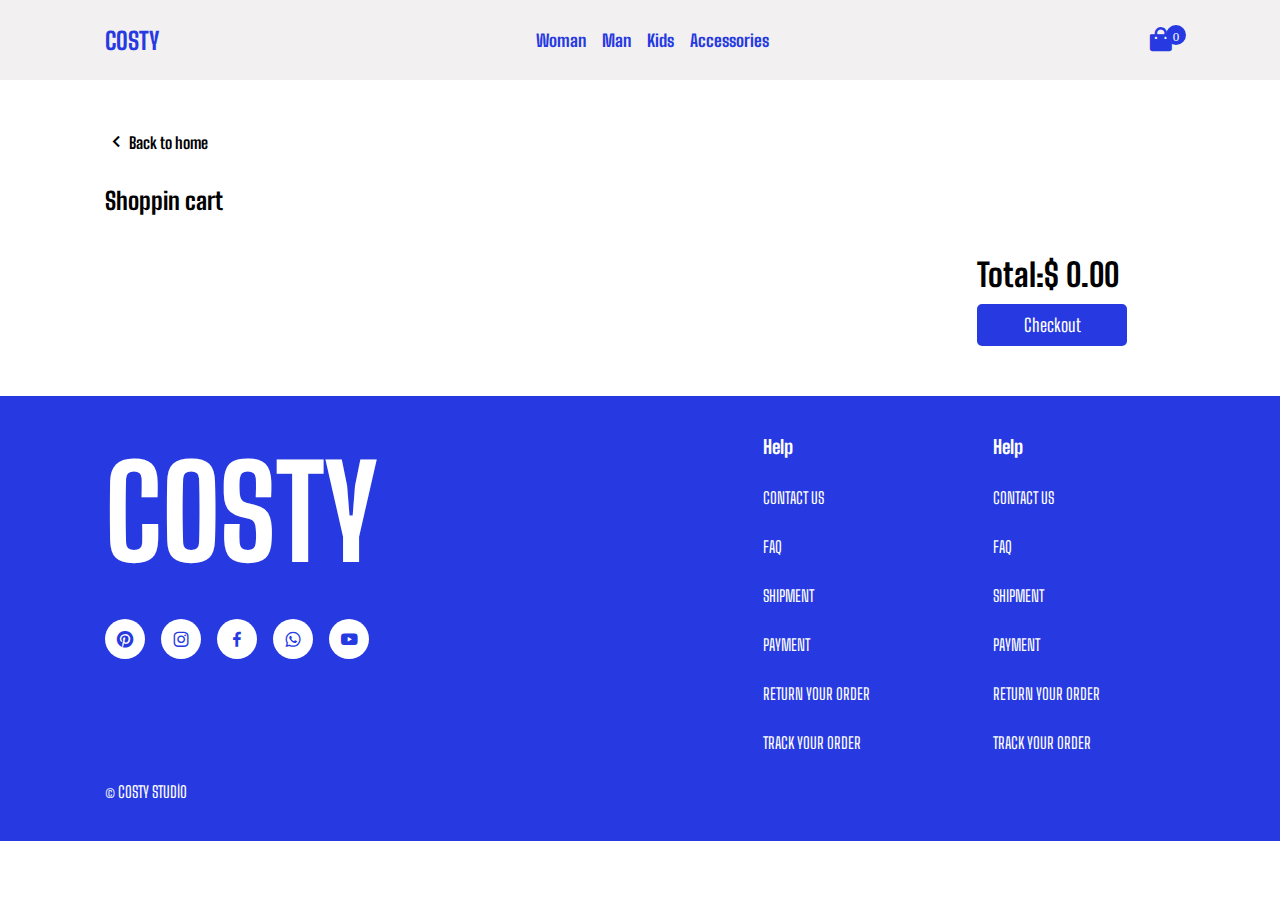
<file: cart.html>
<!DOCTYPE html>
<html lang="en">

<head>
    <meta charset="UTF-8">
    <meta name="viewport" content="width=device-width, initial-scale=1.0">
    <title>E-Commerce Sepet Sayfası</title>
    <!-- Css link -->
    <link rel="stylesheet" href="style/style.css">
    <!-- Boxicon link -->
    <link href='https://unpkg.com/boxicons@2.1.4/css/boxicons.min.css' rel='stylesheet'>
</head>

<body>
    <!-- Header -->
    <header>
        <div class="nav container">
            <!-- menu -->
            <i class='bx bx-menu' id="menu-icon"></i>
            <!-- logo -->
            <a href="/index.html" class="logo">costy</a>
            <!-- navigation -->
            <nav class="navbar">
                <a href="#" class="nav-link">Woman</a>
                <a href="#" class="nav-link">Man</a>
                <a href="#" class="nav-link">Kids</a>
                <a href="#" class="nav-link">Accessories</a>
            </nav>
            <a href="/cart.html">
                <!-- Basket icon -->
                <i class='bx bxs-shopping-bag' data-quantity="0" id="cart-icon"></i>
            </a>
        </div>
    </header>

    <!--Cart Content -->

    <section class="container cart-container">
        <a href="index.html" class="back-to-homepage">
            <i class='bx bx-chevron-left'></i><span>Back to home</span>
        </a>
        <h2 class="shopping-cart-title">Shoppin cart</h2>
        <div class="cart-box">
            <div class="cart-data">
                <div id="cart-items">
                    <!-- <div class="cart-item">
                    <img src="https://images.undiz.com/on/demandware.static/-/Sites-ZLIN-master/default/dw2264d914/merch/BTS/654206666_x.jpg?sw=1250" alt="">
                    <div class="cart-item-info">
                        <h2 class="cart-title">autumn hoddie</h2>
                        <input type="number" min="1" 
                        value="1" class="cart-item-quantity">
                    </div>
                    <h2 class="cart-item-price">$234</h2>
                    <button class="remove-from-cart">remove</button>
                </div> -->
                </div>
            </div>
            <div class="cart-t">
                <div id="cart-total">
                    Total: $0
                </div>
                <a href="#" class="checkout-btn">Checkout</a>
            </div>
        </div>
    </section>

    
  <!-- footer -->
  <footer class="footer">
    <div class="footer-c container">
      <!-- footer box -->
      <div class="footer-box">
        <h2>costy</h2>
        <div class="social">
          <a href="#"><i class="bx bxl-pinterest"></i></a>
          <a href="#">
            <i class="bx bxl-instagram"></i>
          </a>
          <a href="#">
            <i class="bx bxl-facebook"></i>
          </a>
          <a href="#">
            <i class="bx bxl-whatsapp"></i>
          </a>
          <a href="#">
            <i class="bx bxl-youtube"></i>
          </a> <a href="#"></a>
        </div>
      </div>

      <!-- footer box -->
       <div class="footer-box">
        <h3>Help</h3>
        <a href="#"> CONTACT US</a>
          <a href="#"> FAQ</a>
          <a href="#"> SHIPMENT</a>
          <a href="#"> PAYMENT</a>
          <a href="#"> RETURN YOUR ORDER</a>
          <a href="#"> TRACK YOUR ORDER</a>
       </div> 
       <!-- footer box -->
       <div class="footer-box">
        <h3>Help</h3>
        <a href="#"> CONTACT US</a>
          <a href="#"> FAQ</a>
          <a href="#"> SHIPMENT</a>
          <a href="#"> PAYMENT</a>
          <a href="#"> RETURN YOUR ORDER</a>
          <a href="#"> TRACK YOUR ORDER</a>
       </div>

    </div>

    <!-- copyright -->

    <p class="copy-right container">
      &copy; COSTY STUDİO
    </p>
  </footer>


    <!-- Js bağlantı -->
    <script src="./js/main.js" type="module"></script>
</body>

</html>
</file>
<file: style/style.css>
@import url("https://fonts.googleapis.com/css2?family=Big+Shoulders:opsz,wght@10..72,100..900&display=swap");
@media (max-width: 1200px) {
  .container {
    width: 90% !important;
    margin: 0 auto;
  }
  .home-img::before {
    top: -35px;
    font-size: 128px;
  }
}
@media (max-width: 1000px) {
  .home-img img {
    width: 100% !important;
  }
}
@media (max-width: 910px) {
  .nav {
    padding: 18px 0;
  }
  .home-img::before {
    top: -35px !important;
    font-size: 96px !important;
  }
}
@media (max-width: 720px) {
  .home-img::before {
    top: -40px !important;
    font-size: 80px !important;
  }
  .home-img {
    height: 80% !important;
  }
  .cart-box {
    grid-template-columns: 1fr !important;
  }
  .footer-c {
    grid-template-columns: 1fr !important;
    row-gap: 20px !important;
  }
}
@media (max-width: 550px) {
  #menu-icon {
    display: block !important;
  }
  .navbar {
    position: absolute;
    top: 100%;
    left: 0;
    right: 0;
    display: flex;
    flex-direction: column;
    background-color: #f2f0f1;
    row-gap: 8px;
    padding: 10px 0;
    text-align: center;
    box-shadow: 0 20px 20px rgba(237, 237, 237, 0.45);
    -webkit-clip-path: circle(0% at 0% 0%);
            clip-path: circle(0% at 0% 0%);
    transition: all 0.5s;
  }
  .navbar.open-menu {
    -webkit-clip-path: circle(144% at 0% 0%);
            clip-path: circle(144% at 0% 0%);
  }
  .nav-link {
    display: block;
    padding: 15px;
  }
  .home-img::before {
    font-size: 50px !important;
  }
}
header {
  position: sticky;
  top: 0;
  left: 0;
  width: 100%;
  z-index: 1000;
  background-color: #f2f0f1;
}
header .nav {
  display: flex;
  align-items: center;
  justify-content: space-between;
  padding: 25px 0;
}
header .nav #menu-icon {
  font-size: 28px;
  color: #273ae1;
  cursor: pointer;
  display: none;
}
header .nav .logo {
  font-size: 24px;
  color: #273ae1;
  font-weight: 700;
  text-transform: uppercase;
}
header .nav .navbar {
  display: flex;
  align-items: center;
  -moz-column-gap: 16px;
       column-gap: 16px;
}
header .nav .navbar .nav-link {
  color: #273ae1;
  font-size: 17px;
  font-weight: 700;
}
header .nav #cart-icon {
  font-size: 29px;
  color: #273ae1;
  cursor: pointer;
  position: relative;
}
header .nav #cart-icon::after {
  content: attr(data-quantity);
  position: absolute;
  top: 0;
  right: -11px;
  background-color: #273ae1;
  color: #fff;
  width: 20px;
  height: 20px;
  border-radius: 50%;
  display: grid;
  place-items: center;
  font-size: 13px;
  font-weight: 500;
}

.home {
  position: relative;
  background-color: #f2f0f1;
  min-height: 700px;
}
.home .home-img {
  position: absolute;
  width: 100%;
  bottom: 0;
  left: 50%;
  transform: translate(-50%);
  display: flex;
  justify-content: center;
}
.home .home-img img {
  width: 80%;
  max-height: 700px !important;
}
.home .home-img::before {
  content: "Coloring Styles";
  text-transform: uppercase;
  font-size: 144px;
  text-align: center;
  position: absolute;
  top: -28px;
  z-index: -1;
  color: #273ae1;
  font-weight: 900;
}

.products .heading {
  text-align: center;
  font-size: 64px;
  font-weight: 900;
  margin-top: 20px;
  text-transform: uppercase;
}
.products .product-container {
  display: grid;
  grid-template-columns: repeat(auto-fit, minmax(250px, 1fr));
  gap: 16px;
  margin-top: 32px;
}
.products .product-image {
  width: 100%;
  height: 350px;
  -o-object-fit: cover;
     object-fit: cover;
}
.products .product-info {
  display: flex;
  flex-direction: column;
}
.products .product-title {
  font-size: 22px;
  font-weight: 600;
  color: #000;
  margin: 12px 0 8px;
}
.products .product-price {
  font-size: 19px;
  color: #273ae1;
  font-weight: 400;
}
.products .product .add-to-cart {
  background-color: #273ae1;
  color: #fff;
  font-weight: 600;
  padding: 10px;
  text-align: center;
  letter-spacing: 1px;
  margin-top: 45px;
  cursor: pointer;
}

.cart-container {
  margin-top: 50px !important;
}
.cart-container .back-to-homepage {
  display: flex;
  align-items: center;
  color: #000;
  margin-top: 10px;
}
.cart-container .back-to-homepage i {
  font-size: 24px;
}
.cart-container .back-to-homepage span {
  font-size: 16px;
  font-weight: 600;
}
.cart-container .shopping-cart-title {
  margin-top: 32px;
}
.cart-container .cart-box {
  display: grid;
  grid-template-columns: 80% 20%;
  gap: 16px;
  margin-top: 40px;
}
.cart-container #cart-items {
  display: grid;
  row-gap: 16px;
}
.cart-container .cart-item {
  display: grid;
  grid-template-columns: 0.5fr 1fr 0.5fr 1fr;
  align-items: center;
  padding-bottom: 10px;
  border-bottom: 1px solid rgb(227, 227, 227);
}
.cart-container .cart-item img {
  width: 80px;
  height: 80px;
  -o-object-fit: cover;
     object-fit: cover;
  -o-object-position: center;
     object-position: center;
}
.cart-container .cart-item .cart-title {
  text-transform: capitalize;
  font-size: 18px;
}
.cart-container .cart-item .cart-item-quantity {
  border: 1px solid #000;
  width: 40px;
  text-align: center;
  font-size: 18px;
  border-radius: 5px;
  margin-top: 10px;
  cursor: pointer;
}
.cart-container .cart-item .cart-item-price {
  font-size: 18px;
}
.cart-container .cart-item .remove-from-cart {
  max-width: 80px;
  font-weight: 700;
  padding: 8px;
  background-color: crimson;
  color: #fff;
  cursor: pointer;
  text-transform: capitalize;
}
.cart-container .cart-t {
  display: flex;
  flex-direction: column;
  gap: 10px;
}
.cart-container .cart-t .checkout-btn {
  background-color: #273ae1;
  padding: 10px;
  color: #fff;
  max-width: 150px;
  letter-spacing: 1.7;
  border-radius: 5px;
  text-align: center;
  font-size: 18px;
}
.cart-container .cart-t #cart-total {
  font-size: 32px;
  font-weight: 700;
  white-space: nowrap;
}

.footer {
  background-color: #273ae1;
  padding: 40px 10px;
  margin-top: 50px;
}
.footer-c {
  display: grid;
  grid-template-columns: 60% 20% 20%;
  gap: 16px;
}
.footer-box {
  display: flex;
  flex-direction: column;
}
.footer-box h2 {
  font-size: 128px;
  text-transform: uppercase;
  color: #fff;
}
.footer-box .social {
  display: flex;
  align-items: center;
  -moz-column-gap: 16px;
       column-gap: 16px;
}
.footer-box .social i {
  background-color: #fff;
  font-size: 20px;
  padding: 10px;
  color: #273ae1;
  border-radius: 50%;
}
.footer-box h3 {
  color: #fff;
}
.footer-box a {
  color: #fff;
  padding-top: 30px;
}
.footer .copy-right {
  padding-top: 30px;
  color: #fff;
}

* {
  margin: 0;
  padding: 0;
  box-sizing: border-box;
  text-decoration: none;
  list-style: none;
  border: none;
  outline: none;
}

body {
  font-family: "Big Shoulders", sans-serif;
  background-color: #fff;
  color: #000;
}

.container {
  max-width: 1070px;
  width: 100%;
  margin: auto;
}/*# sourceMappingURL=style.css.map */
</file>
